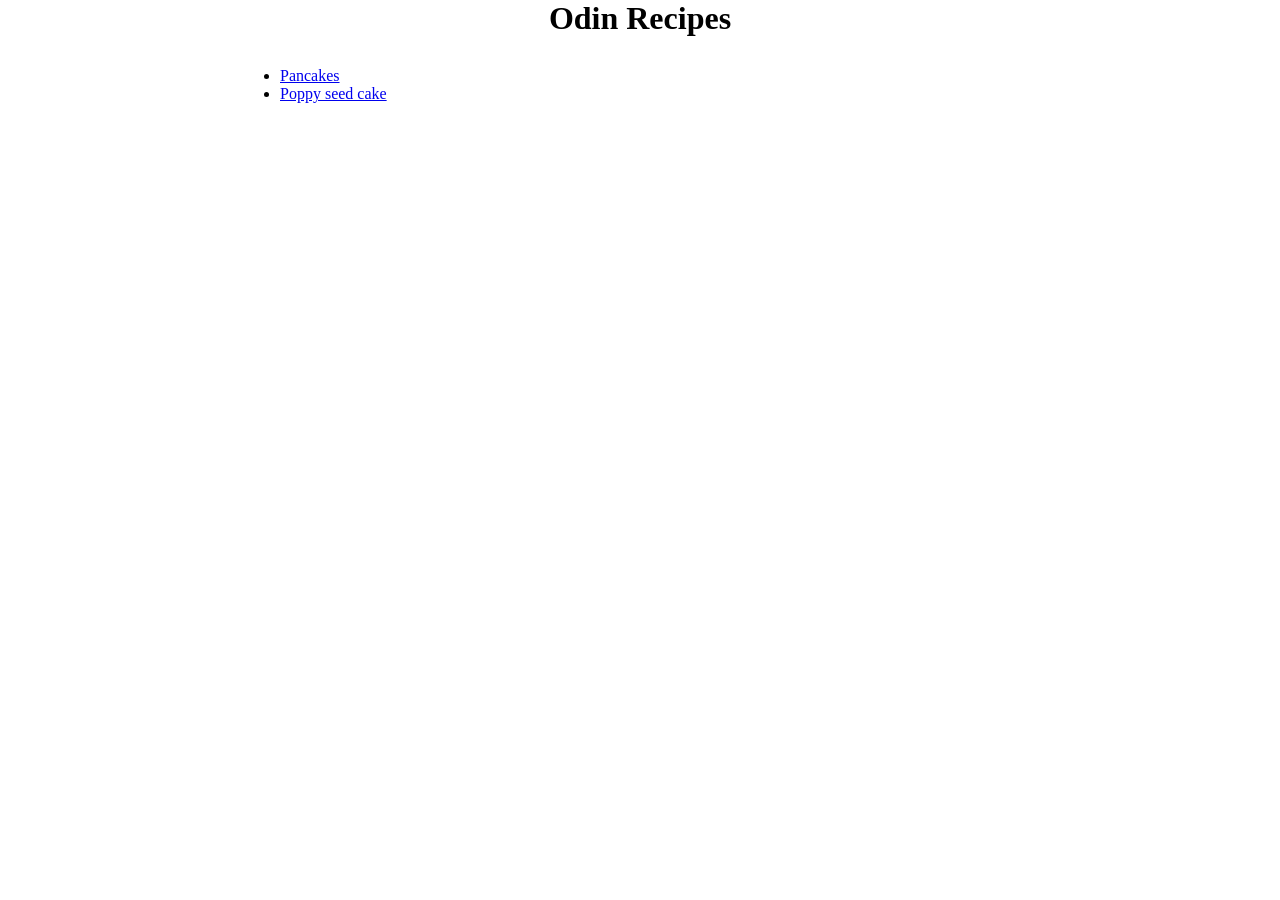
<file: index.html>
<!DOCTYPE html>
<html lang="en">

<head>
    <meta charset="UTF-8">
    <meta name="viewport" content="width=device-width, initial-scale=1.0">
    <link rel="stylesheet" href="./style.css">
    <title>Odin Recipes</title>
</head>

<body>
    <main>
        <h1>Odin Recipes</h1>
        <ul>
            <li><a href="./recipes/pancakes.html">Pancakes</a></li>
            <li><a href="./recipes/poppy-seed-cake.html">Poppy seed cake</a></li>
        </ul>
    </main>
</body>

</html>
</file>
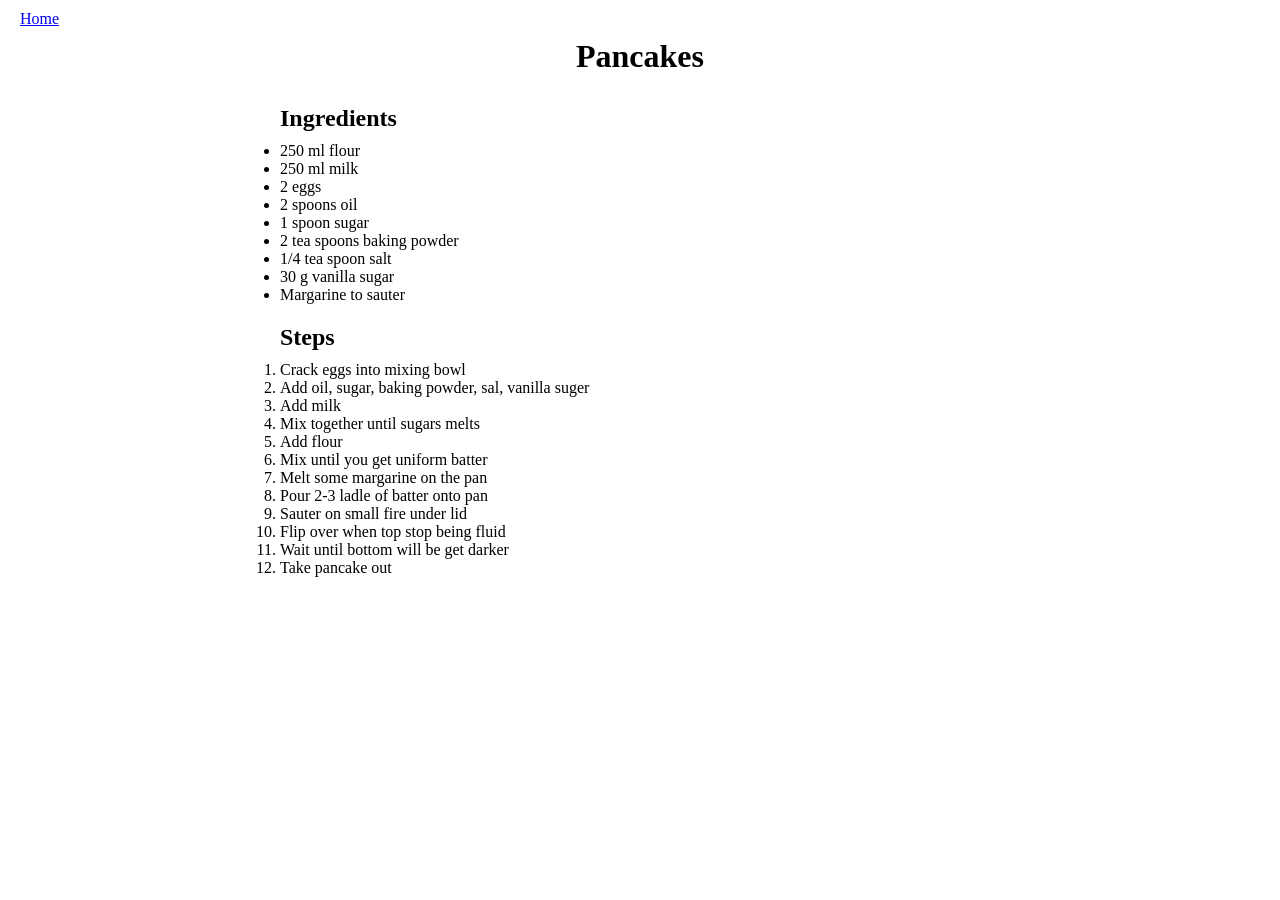
<file: recipes/pancakes.html>
<!DOCTYPE html>
<html lang="en">

<head>
    <meta charset="UTF-8">
    <meta name="viewport" content="width=device-width, initial-scale=1.0">
    <link rel="stylesheet" href="../style.css">
    <title>Pancakes</title>
</head>

<body>
    <a class="home-button" href="../index.html">Home</a>
    <main>
        <h1>Pancakes</h1>
        <!-- TODO: Add image -->
        <h2>Ingredients</h2>
        <ul>
            <li>250 ml flour</li>
            <li>250 ml milk</li>
            <li>2 eggs</li>
            <li>2 spoons oil</li>
            <li>1 spoon sugar</li>
            <li>2 tea spoons baking powder</li>
            <li>1/4 tea spoon salt</li>
            <li>30 g vanilla sugar</li>
            <li>Margarine to sauter</li>
        </ul>
        <h2>Steps</h2>
        <ol>
            <li>Crack eggs into mixing bowl</li>
            <li>Add oil, sugar, baking powder, sal, vanilla suger</li>
            <li>Add milk</li>
            <li>Mix together until sugars melts</li>
            <li>Add flour</li>
            <li>Mix until you get uniform batter</li>
            <li>Melt some margarine on the pan</li>
            <li>Pour 2-3 ladle of batter onto pan</li>
            <li>Sauter on small fire under lid</li>
            <li>Flip over when top stop being fluid</li>
            <li>Wait until bottom will be get darker</li>
            <li>Take pancake out</li>
        </ol>
    </main>
</body>

</html>
</file>
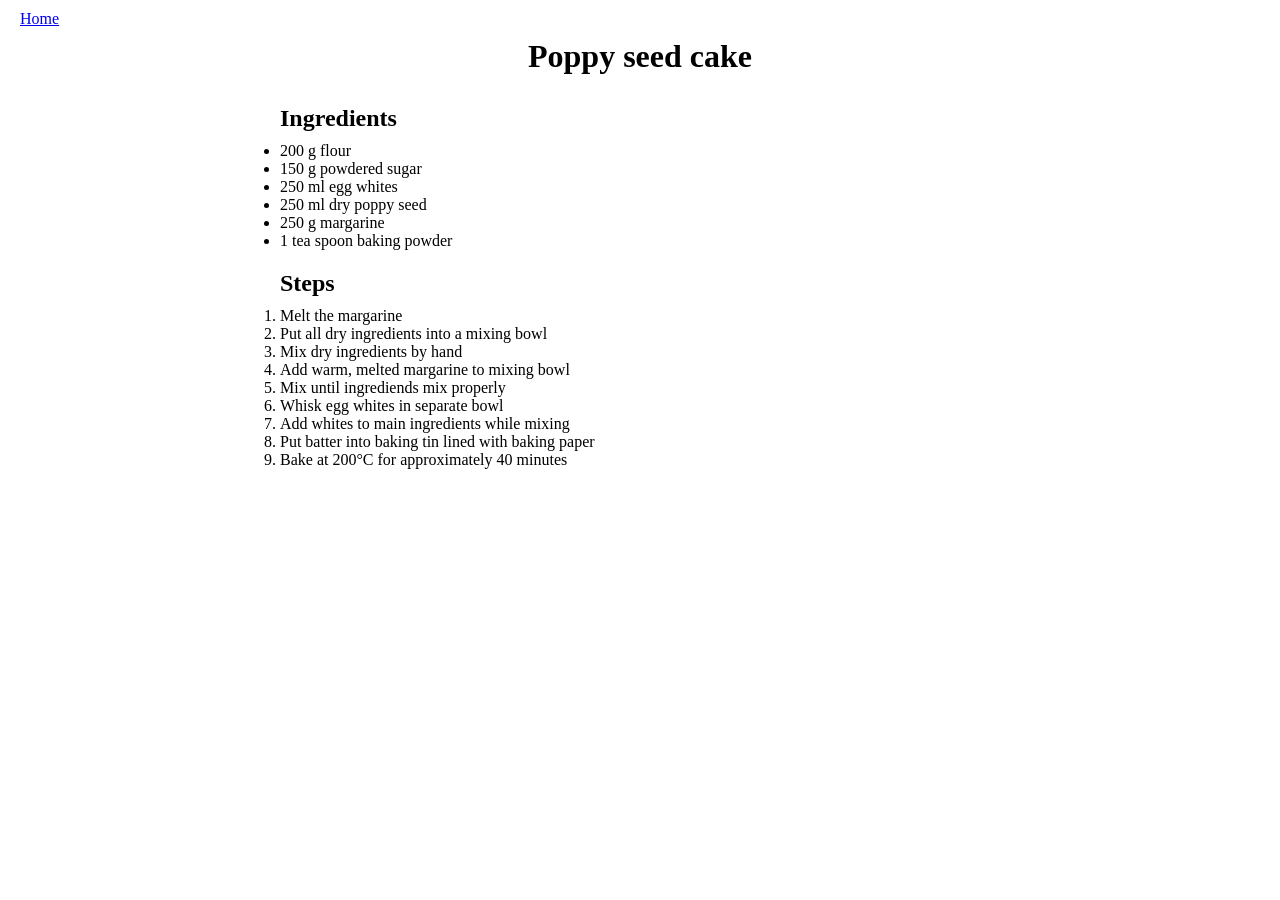
<file: recipes/poppy-seed-cake.html>
<!DOCTYPE html>
<html lang="en">

<head>
    <meta charset="UTF-8">
    <meta name="viewport" content="width=device-width, initial-scale=1.0">
    <link rel="stylesheet" href="../style.css">
    <title>Poppy seed cake</title>
</head>

<body>
    <a class="home-button" href="../index.html">Home</a>
    <main>
        <h1>Poppy seed cake</h1>
        <!-- TODO: Add image -->
        <h2>Ingredients</h2>
        <ul>
            <li>200 g flour</li>
            <li>150 g powdered sugar</li>
            <li>250 ml egg whites</li>
            <li>250 ml dry poppy seed</li>
            <li>250 g margarine</li>
            <li>1 tea spoon baking powder</li>
        </ul>
        <h2>Steps</h2>
        <ol>
            <li>Melt the margarine</li>
            <li>Put all dry ingredients into a mixing bowl</li>
            <li>Mix dry ingredients by hand</li>
            <li>Add warm, melted margarine to mixing bowl</li>
            <li>Mix until ingrediends mix properly</li>
            <li>Whisk egg whites in separate bowl</li>
            <li>Add whites to main ingredients while mixing</li>
            <li>Put batter into baking tin lined with baking paper</li>
            <li>Bake at 200°C for approximately 40 minutes</li>
        </ol>
    </main>

</body>

</html>
</file>
<file: style.css>
* {
    font-family: 'Times New Roman', Times, serif;
    box-sizing: border-box;
    margin: 0;
}

main {
    width: 800px;
    margin: 0 auto;
}

h1 {
    text-align: center;
    margin-bottom: 30px;
}

h2 {
    padding-left: 40px;
    margin-top: 20px;
    margin-bottom: 10px;
}

.home-button {
    margin: 10px 20px;
    display: inline-block;
}
</file>
